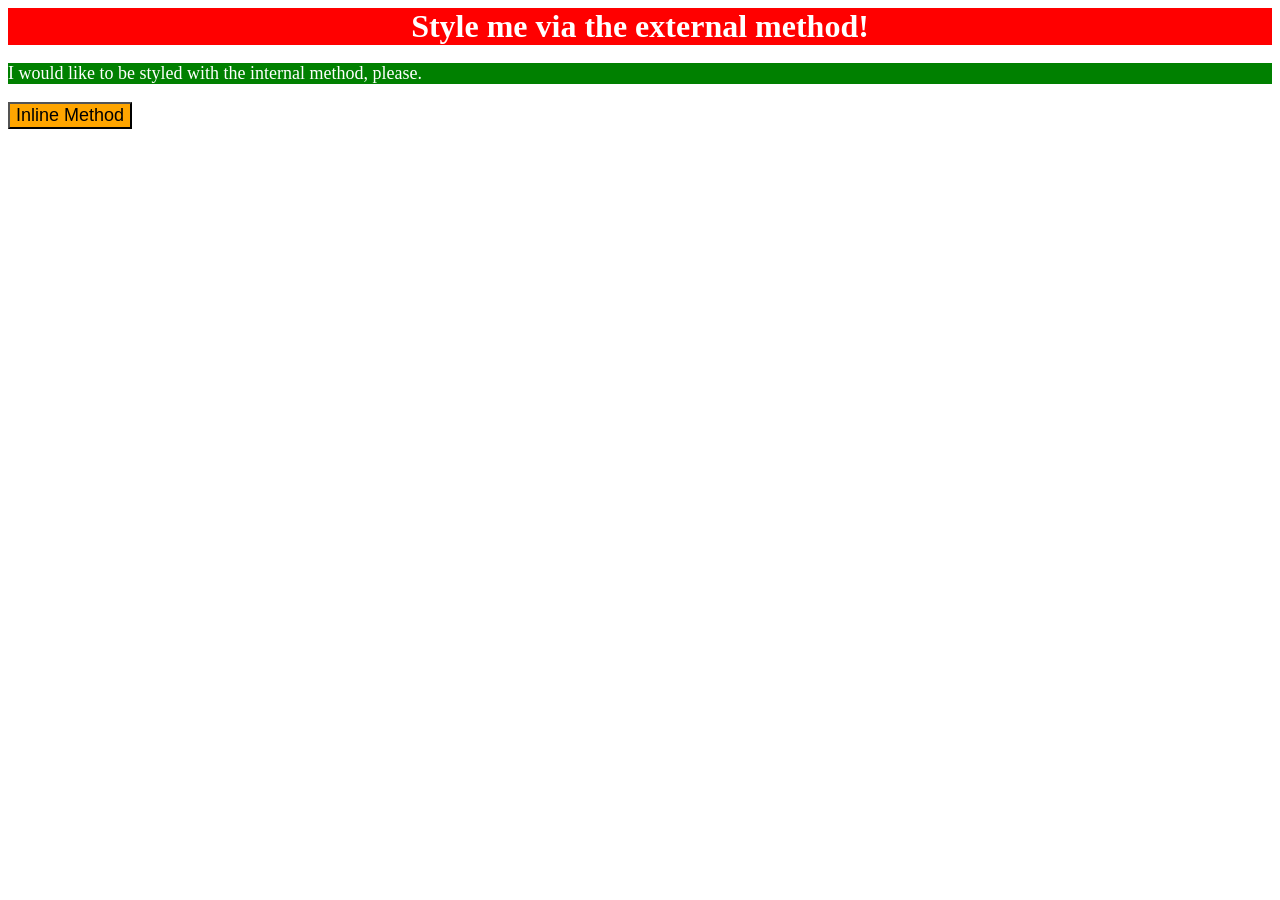
<file: foundations/intro-to-css/01-css-methods/index.html>
<!DOCTYPE html>
<html lang="en">
  <head>
    <meta charset="UTF-8">
    <meta http-equiv="X-UA-Compatible" content="IE=edge">
    <meta name="viewport" content="width=device-width, initial-scale=1.0">
    <link rel="stylesheet" href="styles.css">
    <title>Methods for Adding CSS</title>
    <style>
      p {
        background-color: green;
        color: white;
        font-size: 18px;
      }
    </style>
  </head>
  <body>
    <div>Style me via the external method!</div>
    <p>I would like to be styled with the internal method, please.</p>
    <button style="background-color: orange; font-size: 18px">Inline Method</button>
  </body>
</html>
</file>
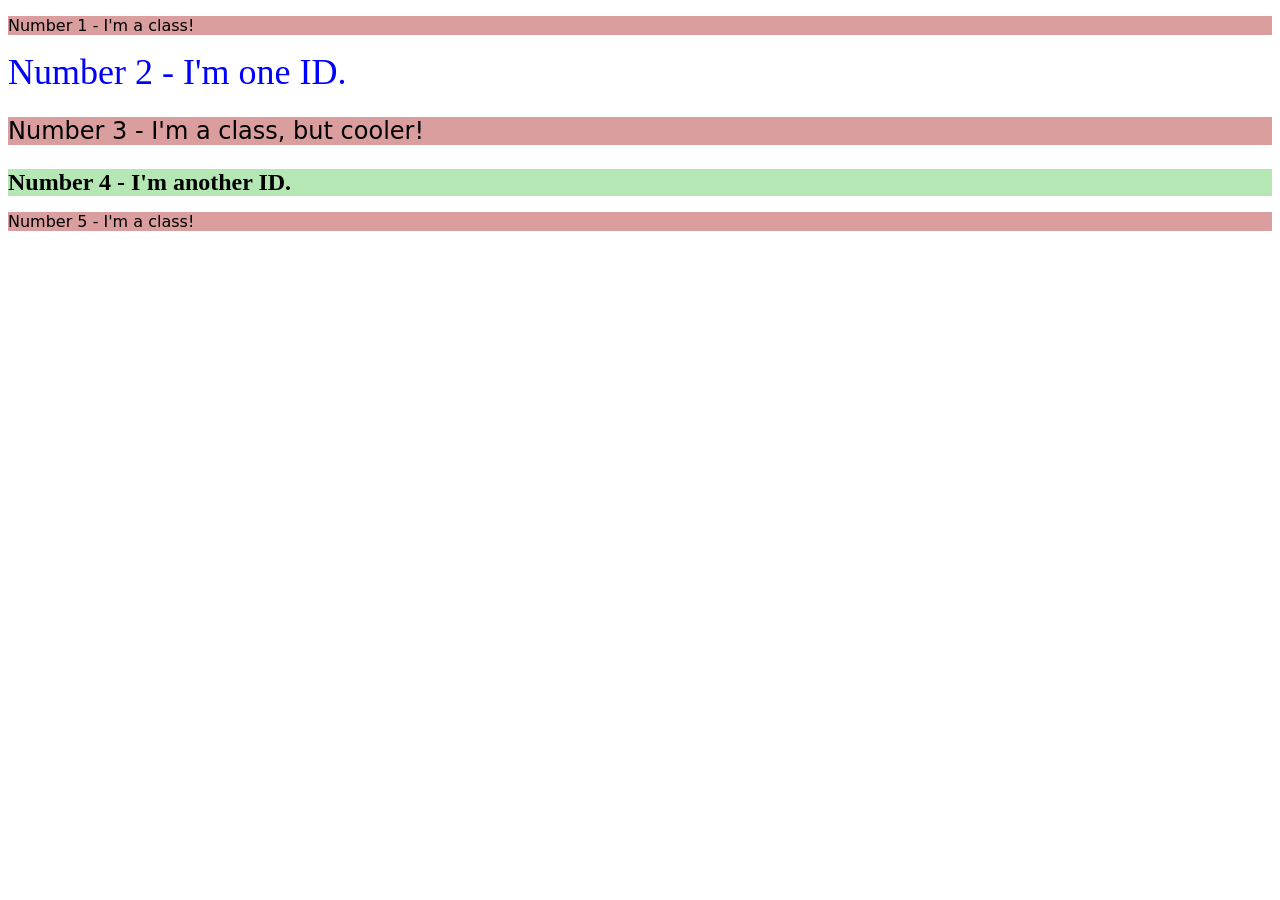
<file: foundations/intro-to-css/02-class-id-selectors/index.html>
<!DOCTYPE html>
<html lang="en">
  <head>
    <meta charset="UTF-8">
    <meta http-equiv="X-UA-Compatible" content="IE=edge">
    <meta name="viewport" content="width=device-width, initial-scale=1.0">
    <title>Class and ID Selectors</title>
    <link rel="stylesheet" href="style.css">
  </head>
  <body>
    <p class="red-text">Number 1 - I'm a class!</p>
    <div id="blue">Number 2 - I'm one ID.</div>
    <p class="red-text size-24">Number 3 - I'm a class, but cooler!</p>
    <div class="size-24" id="green">Number 4 - I'm another ID.</div>
    <p class="red-text">Number 5 - I'm a class!</p>
  </body>
</html>
</file>
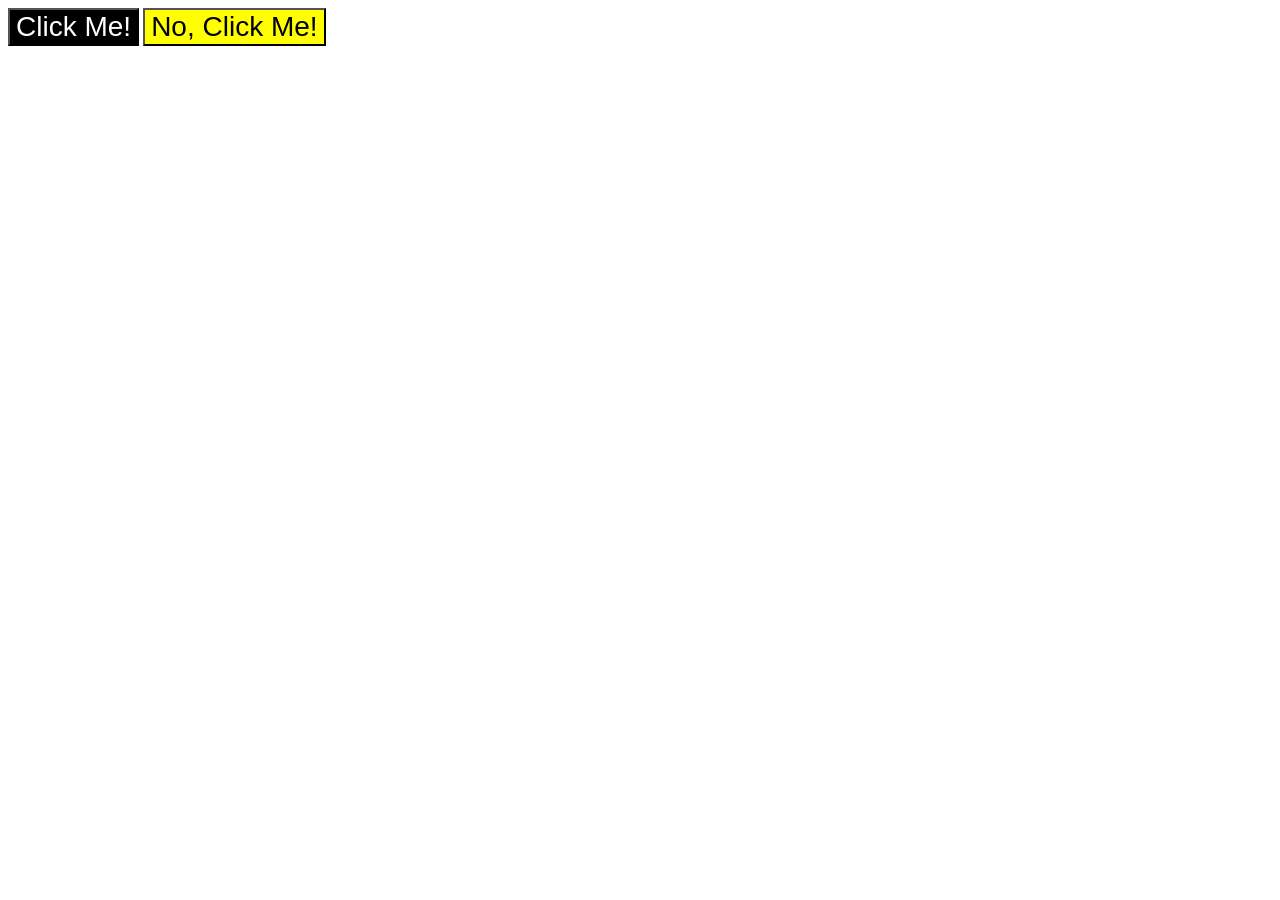
<file: foundations/intro-to-css/03-grouping-selectors/index.html>
<!DOCTYPE html>
<html lang="en">
  <head>
    <meta charset="UTF-8">
    <meta http-equiv="X-UA-Compatible" content="IE=edge">
    <meta name="viewport" content="width=device-width, initial-scale=1.0">
    <title>Grouping Selectors</title>
    <link rel="stylesheet" href="style.css">
  </head>
  <body>
    <button class="font1">Click Me!</button>
    <button class="font2">No, Click Me!</button>
  </body>
</html>
</file>
<file: foundations/intro-to-css/01-css-methods/styles.css>
/* styles.css */

div {
    color: white;
    background-color: red;
    font-size: 32px;
    text-align: center;
    font-weight: bold;
}
</file>
<file: foundations/intro-to-css/02-class-id-selectors/style.css>
/* Add CSS Styling */

.red-text {
    background-color: #da9e9e;
    font-family: Verdana, "Dejavu Sans", sans-serif;
}

.size-24 {
    font-size: 24px;
}

.size-24#green {
    background-color: #b4e7b4;
    font-weight: bold;
}

#blue {
    color: #0000ff;
    font-size: 36px;
}
</file>
<file: foundations/intro-to-css/03-grouping-selectors/style.css>
/* Add CSS Styling */
.font1, 
.font2 {
    font-size: 28px;
    font-family: Helvetica, "Times New Roman", sans-serif;
}

.font1 {
    background-color: black;
    color: white;
}

.font2 {
    background-color: yellow;
}
</file>
